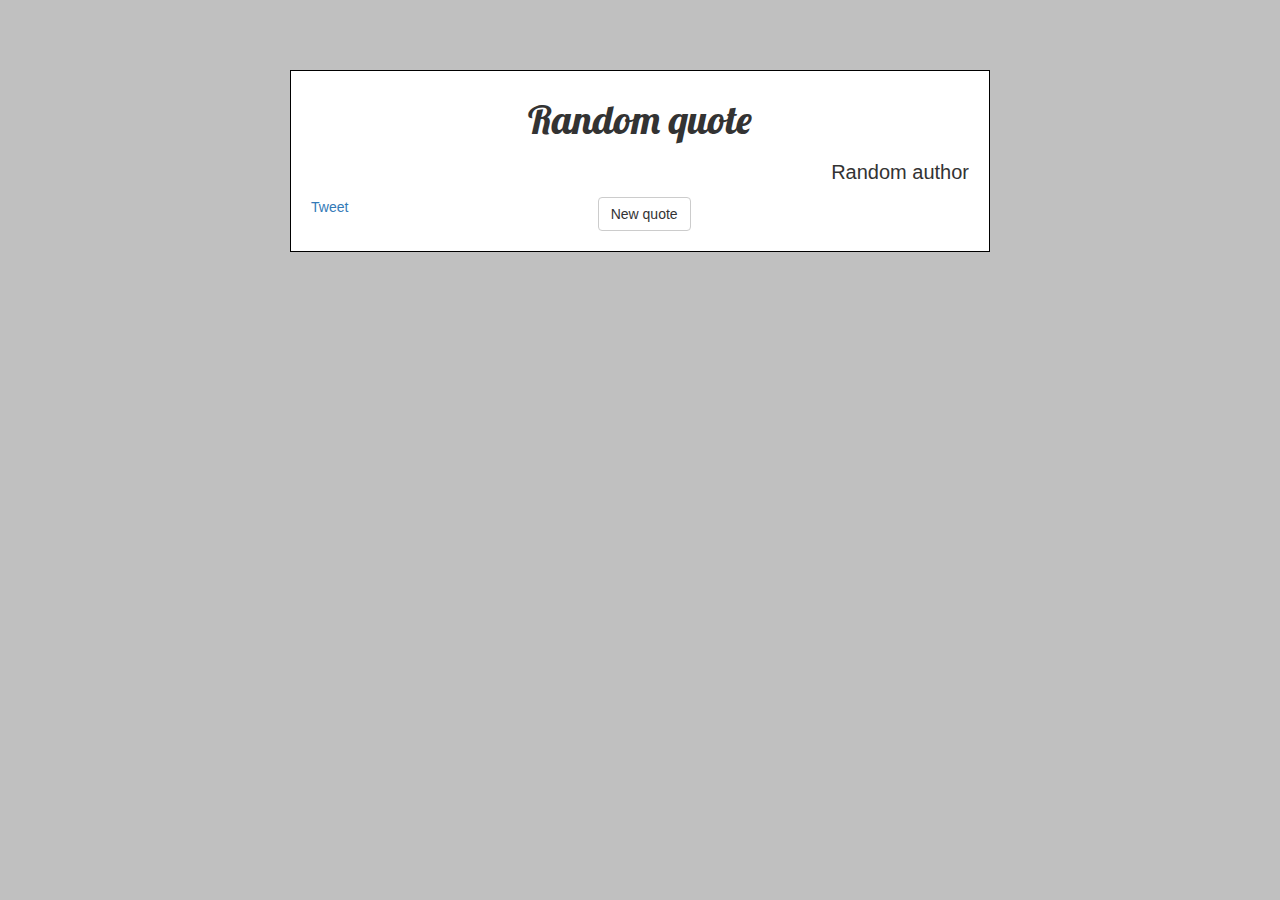
<file: bootstrap/index.html>
<!DOCTYPE html>
<html>
<link rel="stylesheet" href="https://maxcdn.bootstrapcdn.com/bootstrap/3.3.7/css/bootstrap.min.css" integrity="sha384-BVYiiSIFeK1dGmJRAkycuHAHRg32OmUcww7on3RYdg4Va+PmSTsz/K68vbdEjh4u" crossorigin="anonymous" />

<link href="https://fonts.googleapis.com/css?family=Lobster" rel="stylesheet" type="text/css">

<style>
  .page-background {
    background-color: silver;
  }


  .boxed {
    border: 1px solid black;
    background-color: white;
    margin-left: auto;
    margin-right: auto;
    margin-top: 5em;
    width: 50em;
  }

  .padding {
    padding-top: 20px;
    padding-bottom: 20px;
    padding-right: 20px;
    padding-left: 20px;

  }

  p#author {
    font-size: 20px;
  }

  p#text {
    font-size: 40px;
    font-family: Lobster, monospace;
  }
</style>

<body class="page-background">

  <div class="container-fluid">
    <div id="quote-box" class="boxed">
      <div class="padding">
      <p id="text" class="text-center">Random quote</p>
      <p id="author" class="text-right">Random author</p>
          <div class="row">
              <div class="col-xs-5">
              <a href="https://twitter.com/share?ref_src=twsrc%5Etfw" class="twitter-share-button" data-show-count="false" data-size="large">Tweet</a><script async src="https://platform.twitter.com/widgets.js" charset="utf-8"></script>
              </div>
              <div class="col-xs-5">
              <button id="new-quote" class="btn btn-default" onClick=quotationText()>New quote</button>
              </div>
          </div>
      </div>
    </div>
  </div>
<script src="animation.js"></script>
<script src = "twitter.js"></script>
</body>
</html>
</file>
